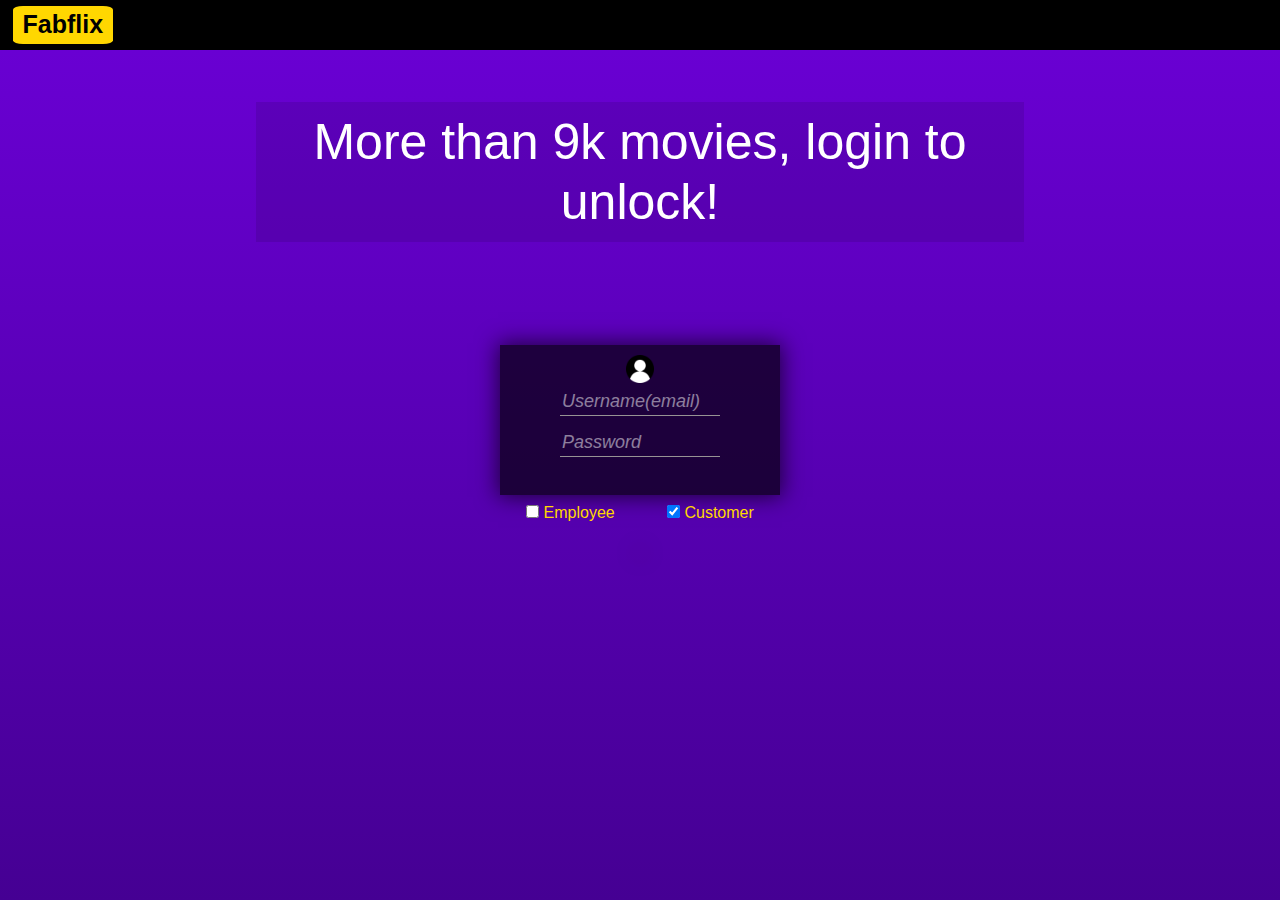
<file: webapp/web/login.html>
<!DOCTYPE html>
<html lang="en">
<head>
    <meta charset="utf-8">
    <meta name="viewport"
          content="width=device-width, initial-scale=1, shrink-to-fit=no">


    <link rel="stylesheet" href="https://maxcdn.bootstrapcdn.com/bootstrap/4.0.0/css/bootstrap.min.css"
          integrity="sha384-Gn5384xqQ1aoWXA+058RXPxPg6fy4IWvTNh0E263XmFcJlSAwiGgFAW/dAiS6JXm" crossorigin="anonymous">
    <link rel="stylesheet" type="text/css" href="login.css">
    <title>Login</title>
</head>
<body>

    <div class="topbar">
        <p>Fabflix</p>
    </div>
    <h3>More than 9k movies, login to unlock!</h3>
    <div class="loginbody">
        <form id="login_form" method="post" action="#">
            <div class="form-content">
                <img src="usericon.png" height="28px" width="28px"><br>
                <label>
                    <input class="inputfield" name="username" placeholder="Username(email)" type="text">
                </label>
                <br>
                <label>
                    <input class="inputfield" name="password" placeholder="Password" type="password">
                </label>
                <br>
                <input class="button" type="submit" value="Login">
            </div>
            <div class="login-type-cb">
                <label>
                    <input type="checkbox" name="login-type" value="employees"/>
                    Employee
                </label>
                <label>
                    <input type="checkbox" name="login-type" value="customers"/>
                    Customer
                </label>
            </div><br>
            <div id="recaptcha-element"></div>
        </form>

        <div id="login_failed_message"></div>
    </div>


    <!-- include jQuery-->
    <script src="https://ajax.googleapis.com/ajax/libs/jquery/3.2.1/jquery.min.js"></script>
    <!-- include our own JS file -->
    <script src="./login.js"></script>
    <!-- include recaptcha source -->
    <script src='https://www.google.com/recaptcha/api.js?onload=reCaptchaCallback&render=explicit'></script>

</body>
</html>
</file>
<file: webapp/web/login.css>
html {
    /*background: rgb(107,0,214);*/
    background: linear-gradient(rgba(107,0,214,1), rgba(69,0,147,1)) fixed;
    background-size: cover;
    background-repeat: no-repeat;
}

body {
    background: transparent;
}

.topbar {
    position: fixed;
    width: 100%;
    top: 0;
    left: 0;
    padding: 0.5% 1% 0.5% 1%;
    font-size: 15px;
    background: black;
}

p {
    margin-bottom: auto;
    margin-top: auto;
    text-align: center;
    padding-right: 5px;
    padding-left: 5px;
    font-size: 25px;
    font-weight: bolder;
    background-color: gold;
    color: black;
    border-radius: 10%;
    font-family: "Gill Sans", sans-serif;
    width: 100px;
}

h2 {
    color: gold;
    margin-bottom: 3px;
}

h3 {
    color: white;
    font-size: 50px;
    margin: 8% 20% 8% 20%;
    padding-top: 10px;
    padding-bottom: 10px;
    text-align: center;
    font-family: "Gill Sans", sans-serif;
    background: rgba(0, 0, 0, 0.1);
}
h3:hover {
    background-color: rgba(52, 52, 52, 0.1);
}


.form-content {
    /*display: inline-block;*/
    margin-right: auto;
    margin-left: auto;
    width: 280px;
    height: auto;
    text-align: center;
    background: rgba(0, 0, 0, 0.67);
    padding: 10px 30px 30px 30px;
    -webkit-box-shadow: 0px 0px 21px 2px rgba(0,0,0,0.66);
    -moz-box-shadow: 0px 0px 21px 2px rgba(0,0,0,0.66);
    box-shadow: 0px 0px 21px 2px rgba(0,0,0,0.66);
}

.button {
    box-shadow:inset 0px 1px 0px 0px #cf866c;
    background: #d0451b linear-gradient(180deg, #d0451b, #bc3315);
    border-radius:1px;
    border:1px solid #942911;
    display:inline-block;
    cursor:pointer;
    padding:6px 10px;
    color: white;
    width: 165px;
    margin-top: 10px;
}
.button:hover {
    background:linear-gradient(180deg, #bc3315, #d0451b);
    background-color:#bc3315;
    color: black;
}
.button:active {
    position:relative;
    top:1px;
}

/*.button:hover {*/
/*     color: black;*/
/*     animation: hop 1s;*/
/*}*/

label {
    width: 160px;
    padding-top: 6px;
}

.inputfield {
    width: 100%;
    outline: 0;
    border-width: 0 0 1px;
    border-color: #979394;
    background: transparent;
    color: white;
}

::placeholder {
    color: rgba(255, 255, 255, 0.5);
    font-size: 18px;
    font-style: italic;
}

#login_failed_message {
    color: white;
    text-align: center;
}

form {
    text-align: center;
}

#recaptcha-element {
    display: inline-block;
    margin-right: auto;
    margin-left: auto;
    margin-top: 20px;
    -webkit-box-shadow: 0px 0px 21px 2px rgba(0,0,0,0.66);
    -moz-box-shadow: 0px 0px 21px 2px rgba(0,0,0,0.66);
    box-shadow: 0px 0px 21px 2px rgba(0,0,0,0.66);
    text-align: center;
}

.loginbody {
    text-align: center;
}

.login-type-cb {
    display: inline-flex;
    color: gold;
    width: 280px;
}

.login-type-cb>label {
    float:left;
    width: auto;
    margin-left: auto;
    margin-right: auto;
}
</file>
